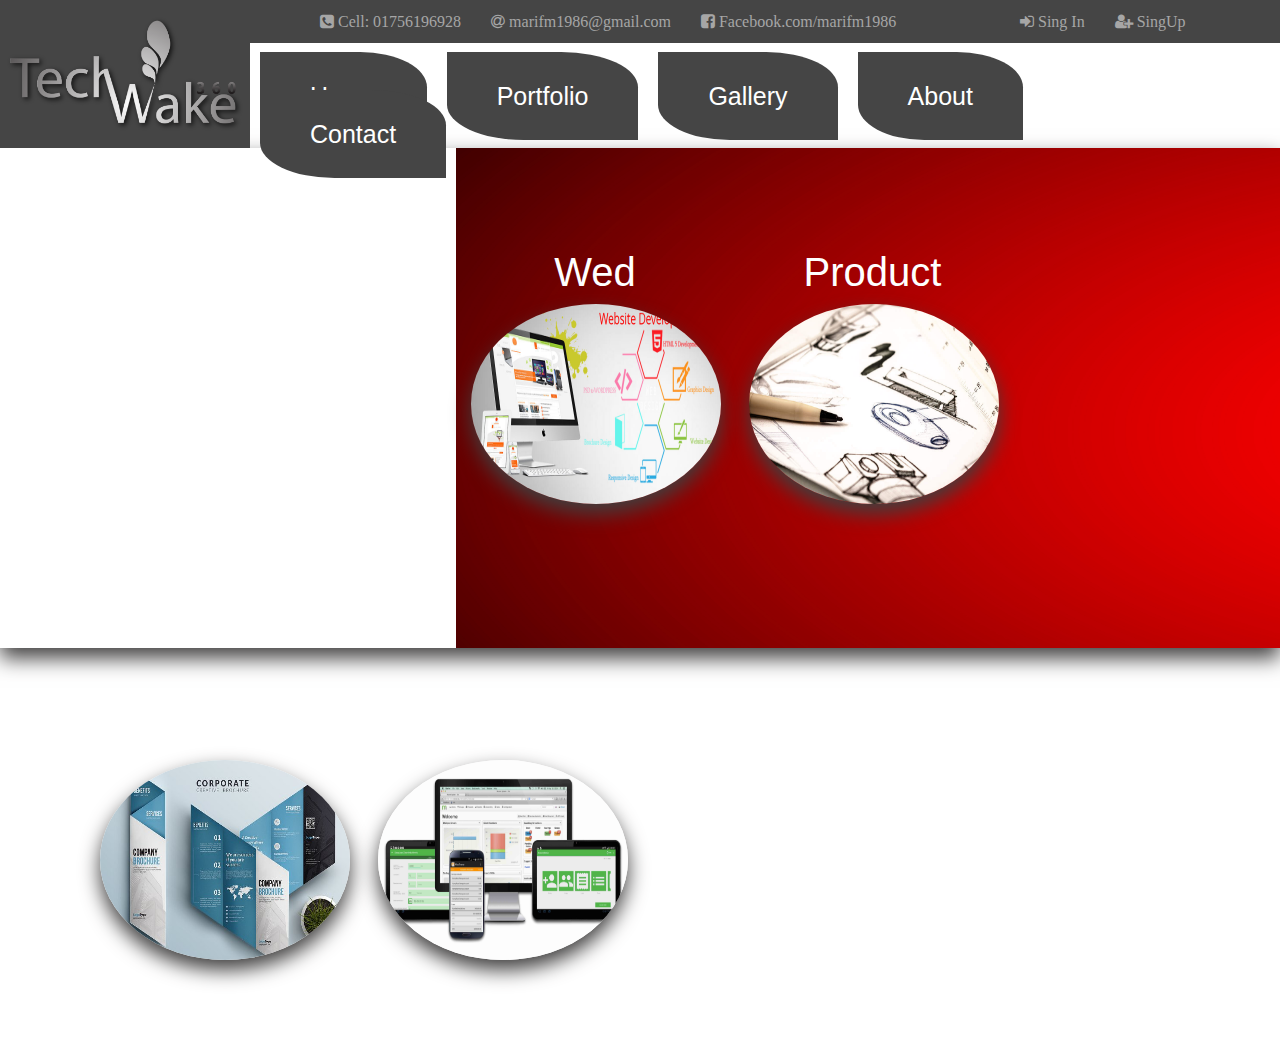
<file: index.html>
﻿<!doctype html>
<html>
<head>
<meta charset="utf-8">
<title>Tech Wake 360</title>
	
	<link href="css/style.css" type="text/css" rel="stylesheet"/>
	
	<link href="css/bootstrap.min.css" type="text/css" rel="stylesheet"/>
	<link rel="stylesheet" href="https://cdnjs.cloudflare.com/ajax/libs/font-awesome/4.7.0/css/font-awesome.min.css">
	
	
</head>

<body>
	
	<section class="first-section">
<img class="logo" src="image/twlogo.png" alt="logo">
					<div class="topLoginBar">
														

						<div class="container">
							<div class="content">
							<div class="leftContact">
					<ul>
						<li><a href="#"><i class="fa fa-phone-square">   Cell: 01756196928</i></a></li>
						<li><a href="#"><i class="fa fa-at">    marifm1986@gmail.com</i></a></li>
						<li><a href="#"><i class="fa fa-facebook-square">     Facebook.com/marifm1986</i></a></li>
						
							</ul>
								
								
						
								

				</div>
						<div class="rightContact">
					<ul>
						<li><a href="#"><i class="fa fa-sign-in">   Sing In</i></a></li>
						<li><a href="#"><i class="fa fa-user-plus"> SingUp</i></a></li>
					</ul>
				</div>
						</div>
				</div>
			</div>
		
	</section>
	
	<section class="second-section">
	<div class="menubar">
		
		
		
		<div class="container">
		<div class="menubar">
			<ul>
				<li><a href="index.html" >Home</a></li>
				<li><a href="#">Portfolio</a></li>
				<li><a href="#">Gallery</a></li>
				<li><a href="#">About</a></li>
				<li><a href="contact.html" >Contact</a></li>
				
			</ul>
			</div>
			
			
		</div>
		
		</div>
		</section>
	<section class="heroarea" >
		<img class="heroimage" src="image/redwall.jpg" alt="img">
	<div class="container">
		
		
		<div class="col-md-3">
			
		<h1>Wed</h1>
		<img class="pics" src="image/webdesgin.jpg" alt="researchPic" title="Web developemnt" >
					

			
		</div>
		<div class="col-md-3">
		<h1>Product</h1>
		<img class="pics" src="image/productDesign.jpg" alt="researchPic" title="Products design">
			
		</div>
		<div class="col-md-3">
		<h1>Brochures</h1>
		<img class="pics" src="image/brochure.jpg" alt="researchPic" title="Brochures Design">
			
		</div>
		
		<div class="col-md-3">
		<h1>Demo</h1>
		<img class="pics" src="image/demo.jpg" alt="researchPic" title="Demo">
			
		</div>
		
		</div>
		
		
		
		
	</section>

		
		
	
	
	
</body>
</html>
</file>
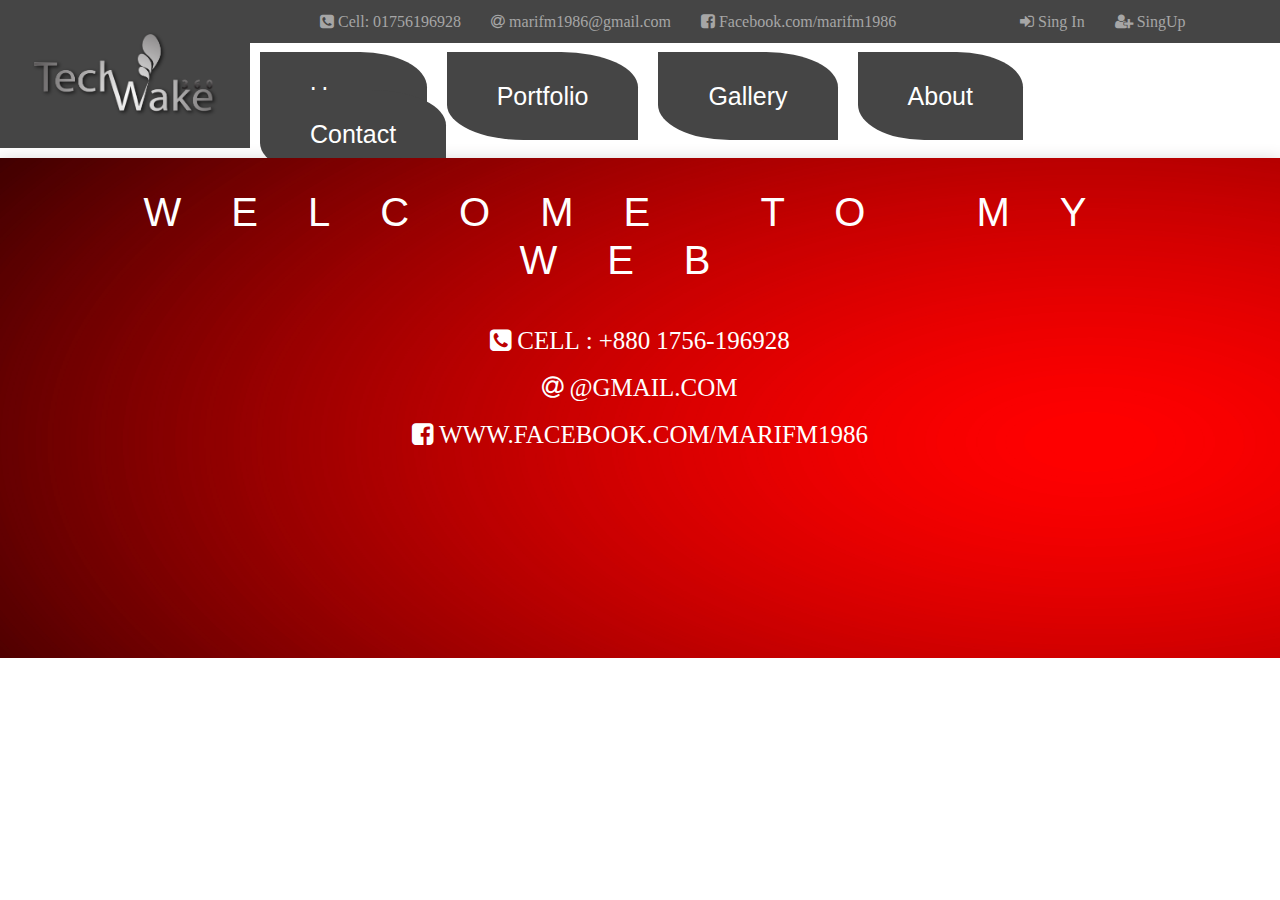
<file: contact.html>
<!doctype html>
<html>
<head>
<meta charset="utf-8">
<title>Contact</title>
	
	
	<link href="css/contact_style.css" type="text/css" rel="stylesheet">
	<link href="css/bootstrap.min.css" type="text/css" rel="stylesheet"/>
	<link rel="stylesheet" href="https://cdnjs.cloudflare.com/ajax/libs/font-awesome/4.7.0/css/font-awesome.min.css">
	
	
	
	
</head>

<body>
	
	<!--fisrt section start-->
		<section class="first-section">
<img class="logo" src="image/twlogo.png" alt="logo">
					<div class="topLoginBar">
														

						<div class="container">
							<div class="content">
							<div class="leftContact">
					<ul>
						<li><a href="#"><i class="fa fa-phone-square">   Cell: 01756196928</i></a></li>
						<li><a href="#"><i class="fa fa-at">     marifm1986@gmail.com</i></a></li>
						<li><a href="#"><i class="fa fa-facebook-square">     Facebook.com/marifm1986</i></a></li>
						
							</ul>
								
								
						
								

				</div>
						<div class="rightContact">
					<ul>
						<li><a href="#"><i class="fa fa-sign-in">   Sing In</i></a></li>
						<li><a href="#"><i class="fa fa-user-plus"> SingUp</i></a></li>
					</ul>
				</div>
						</div>
				</div>
			</div>
		
	</section> <!--fisrt section end-->
	
	
		<section class="second-section">   <!--second section end-->
	<div class="menubar">
		
		
		
		<div class="container">
		<div class="menubar">
			<ul>
				<li><a href="index.html" >Home</a></li>
				<li><a href="#">Portfolio</a></li>
				<li><a href="#">Gallery</a></li>
				<li><a href="#">About</a></li>
				<li><a href="contact.html" >Contact</a></li>
				
			</ul>
			</div>
			
			
		</div>
		
		</div>
		</section>
	
	
	<!--second section end-->
	
	<!--hero area start-->
		<section class="heroarea" >
		<img class="heroimage" src="image/redwall.jpg" alt="img">
	<div class="content">
		
			<div class="col-lg-12">

					<h1>Welcome to my Web</h1>
				<div class="contacH">
				<p i class="fa fa-phone-square"> Cell : +880 1756-196928</p><br>
					<p i class="fa fa-at"> @gmail.com</p><br>
				<p i class="fa fa-facebook-square"> www.facebook.com/marifm1986</p>
			   </div>
				

			</div>
	
		</div>
		
	</section>
	
	
	
	
</body>
</html>
</file>
<file: css/style.css>
body{
	padding: 0;
	margin: 0;
}
.container{
	width: 2516px;
	margin: 0 auto;
	padding: 0;
	
}

.content{
	margin: 10px 0px;
	font-size: 12pt;
	padding: 0 0px

}
.menubar{
	height: 70px;
	
	
	
}

.menubar ul{
	margin: 35px 3%;
	
	
	
	
}

.menubar ul li{
	list-style: none;
	float: left;
	padding: 0 10px;
}

.menubar ul li a{
	text-decoration: none;
	color: #fff;
	font-size: 25px;
	transition: .10s;
	padding: 30px 50px;
	border-radius: 0% 40%;
	background-color: #454545;
	
}

.menubar ul li a:hover{
	text-decoration: none;
	color: #fff;
	font-size: 25px;
	transition: .3s;
	padding: 30px 50px;
	border-radius: 40% 0%;
	background-color: #FFAE00;
	
	
}
































.topLoginBar{
	background-color: #454545;
	margin: 0;
	height: 43px;
	overflow: hidden;
	
}
.leftContact{
	float: left;
	width: 70%;

	
}

.leftContact ul{
	
}

.leftContact ul li{
	list-style: none;
	float: left;
	padding: 0 15px;
	
	
	
}
.leftContact ul li a{
	text-decoration: none;
	color: #A6A6A6;
	

}



.rightContact{
	float: right;
	width: 30%;

	
	
	
}

.rightContact ul{
	float: left;
	
		
}

.rightContact ul li{
	list-style: none;
	float: left;
	padding: 0 15px
	
	
	
}
.rightContact ul li a{
	text-decoration: none;
	color: #A6A6A6;

}



.col-md-3 {
	margin: 100px 0px;
	float: left;
	text-align: center;
	padding:  0 50px;
	color: #fff;
	
	
	
}

.pics{
	width: 250px;
	height: 200px;
	border-radius: 50% ;
	transition: .5s;
	box-shadow: 0px 10px 20px #403F3F;
	

}

.pics:hover{
	
	
	border-radius: 50px 0px;
	padding: 15px;
	
}

.heroarea{
	
	
	height: 500px;
	margin: 0 auto;
	box-shadow: 0px 10px 20px #403F3F;
		
	
}


.heroimage{
	
background-size: cover;
	position: absolute;
	overflow: hidden;
	width: 2000px;
	height: 500px;
	padding: 0;
	margin: 0;
		
	
}




.form-control mr-sm-2{
	height: 50px;
}

input.form-control.mr-sm-2{
	width: auto;
	height: 30px;
	transition: .5s;
	

}

input.form-control.mr-sm-2:hover{
	width: 300px;
	
	
}

input.form-control.mr-sm-2:active{
	width: 300px;
	
	
}

.logo{
	
	margin: 0px 0px;
	width: 250px;
	height: 148px;
	float: left;
	background-color: #454545;
	padding: 15px 5px;


}
</file>
<file: css/contact_style.css>
body{
	padding: 0;
	margin: 0;
}
.container{
	
	margin: 0 auto;
	padding: 0;
}

.content{
	margin: 10px 0px;
	font-size: 12pt;
	padding: 0 0px
}
.menubar{
	height: 70px;
}

.menubar ul{
	margin: 35px 3%;
}

.menubar ul li{
	list-style: none;
	float: left;
	padding: 0 10px;
}

.menubar ul li a{
	text-decoration: none;
	color: #fff;
	font-size: 25px;
	transition: .10s;
	padding: 30px 50px;
	border-radius: 0% 40%;
	background-color: #454545;
}

.menubar ul li a:hover{
	text-decoration: none;
	color: #fff;
	font-size: 25px;
	transition: .3s;
	padding: 30px 50px;
	border-radius: 40% 0%;
	background-color: #FFAE00;
	
	
}

.topLoginBar{
	background-color: #454545;
	margin: 0;
	height: 43px;
	overflow: hidden;
	
}
.leftContact{
	float: left;
	width: 70%;

	
}

.leftContact ul{
	
}

.leftContact ul li{
	list-style: none;
	float: left;
	padding: 0 15px;
	
	
	
}
.leftContact ul li a{
	text-decoration: none;
	color: #A6A6A6;
	
}

.rightContact{
	float: right;
	width: 30%;

}

.rightContact ul{
	float: left;
			
}

.rightContact ul li{
	list-style: none;
	float: left;
	padding: 0 15px
		
}
.rightContact ul li a{
	text-decoration: none;
	color: #A6A6A6;

}


.col-lg-12 {
	color: white;
	text-align: center;
	padding: 30px 50%;
	text-transform: uppercase;
		
}

.col-lg-12 h1{
	letter-spacing: 50px;
	transition: .50s;
	
}

.col-lg-12 h1:hover{
	letter-spacing: 5px;
	
}

.contacH{
	text-align: center;
	color: white;
	margin: 0;
	padding: 30px 0%;
	font-size: 25px;
	transition: .50s;

}


.contacH:hover{
	text-align: center;
	color: white;
	margin: 0;
	padding: 30px 0%;
	font-size: 25px;
	letter-spacing: 5px;

}




.heroarea{
	
	
	height: 5px;
	margin: 0 auto;
	box-shadow: 0px 10px 20px #403F3F;
	bc
}

.mainhead{
	margin: 0;
	padding: 20%;
	color: white;
	text-transform: uppercase;
}



.heroimage{
	
background-size: cover;
	position: absolute;
	overflow: hidden;
	width: 2000px;
	height: 500px;
	padding: 0;
	margin: 0;
}

.form-control mr-sm-2{
	height: 50px;
}

input.form-control.mr-sm-2{
	width: auto;
	height: 30px;
	transition: .5s;
	
}

input.form-control.mr-sm-2:hover{
	width: 300px;
	
}

input.form-control.mr-sm-2:active{
	width: 300px;
	
}

.logo{
	
	margin: 0px 0px;
	width: 250px;
	height: 148px;
	float: left;
	background-color: #454545;
	padding: 30px 30px;

}
</file>
